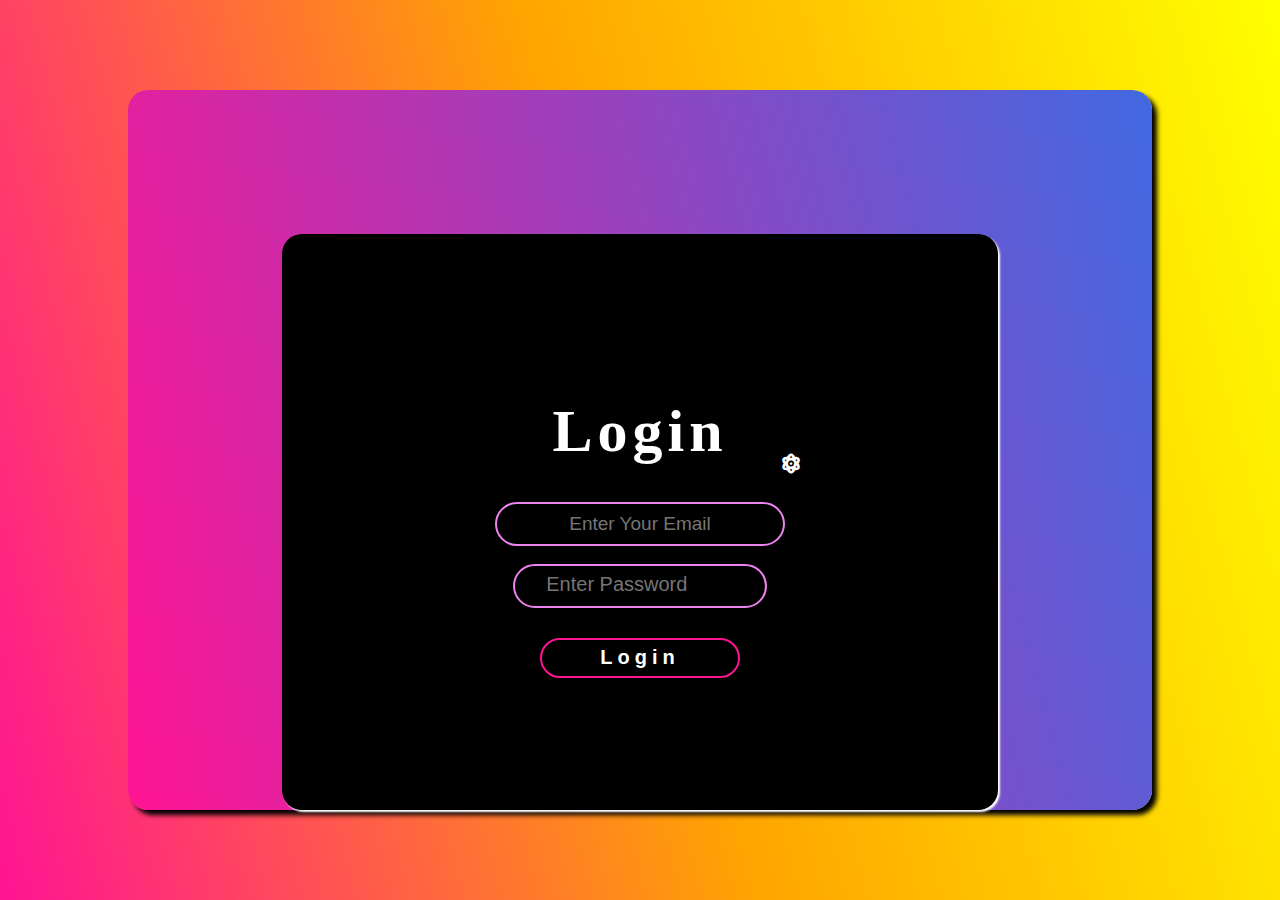
<file: ShoeStoreProject/html/login.html>
<!DOCTYPE html>
<html lang="en">
<head>
    <title>Login Page</title>
   
    <link rel="stylesheet" href="https://cdnjs.cloudflare.com/ajax/libs/font-awesome/6.4.0/css/all.min.css">
    <style>
        *{
            padding: 0px;
            margin: 0px;
        }
        #mainCont{
        width: 100%;
        height: 100vh;
        background-image: linear-gradient(75deg,deeppink,orange,yellow);
        display: flex;
        align-items: center;
        justify-content: center;
        }
        #midCont{
            width: 80%;
            height: 80%;
            background-image: linear-gradient(75deg,deeppink,royalblue);
            border-radius: 20px;
            display: flex;
            align-items: end;
            justify-content: center;
            box-shadow: 5px 5px 5px black;

        }
        #cont{
            width: 70%;
            height:80%;
            background-color: black;
            border-radius: 20px;
            box-shadow: 2px 2px 2px white;
            display: flex;
            align-items: center;
            justify-content:center;
            flex-direction: column;
            position: relative;
        }
        h1{
            position: relative;
            top: 0px;
            font-size: 60px;
            color: white;
            letter-spacing: 5px;
            font-weight: bold;
            border-radius: 2px 2px 5px black;

        }
        #input{
            width: 40%;
            height: 40px;
           border: 2px solid violet;
           background-color: transparent;
           border-radius: 200px;
           text-align: center;
           font-size: 20px;
           color: white;
           font-size: 19px;

        }
        #passcont{
        width: 250px;
        height: 40px;
        border: 2px solid violet;
        background-color: transparent;
        color: white;
        font-size: 20px;
        letter-spacing: 5px;
        font-weight: bold;
        border-radius: 200px;
        text-align: center;
        }
        #button{
            width: 200px;
            height: 40px;
            border: 2px solid deeppink;
            background-color: transparent;
            color: white;
            font-size: 20px;
            letter-spacing: 5px;
            font-weight: bold;
            border-radius: 200px;
            text-align: center;
            position: relative;
            bottom: -30px;
        }
        #password{
            width: 75%;
            height: 80%;
            position: relative;
            top: -20px;
          border: none;
          background-color: transparent;
          font-size: 20px;
          color: white;
          border:none;
          outline: none;
        }
        h5{
            color: white;
            font-size: 15px;
            text-align: center;
            display: none;
        }
        i{
            width: 30px;
            height: 30px;
            position: absolute;
            color: white;
            top: 220px;
            right: 190px;
        }
    </style>
</head>
 <body>
       <div id="mainCont">
            <div id="midCont">
                 <div id="cont">
                    <h1>Login</h1><br><br>
                    <input id="input" type="text" placeholder="Enter Your Email"><br>
                    <h4 id="email"></h4>
                    <div id="passcont"><br>
                    <input id="password" type="password" placeholder="Enter Password"><br><br>

                    <i class="fa-solid fa-atom fa-flip"></i>
                    </div>
                    <h4 id="msg"></h4>
                    <input id="button" type="button" value="Login">
                 </div>
            </div>
       </div>
</body>
</html>
</file>
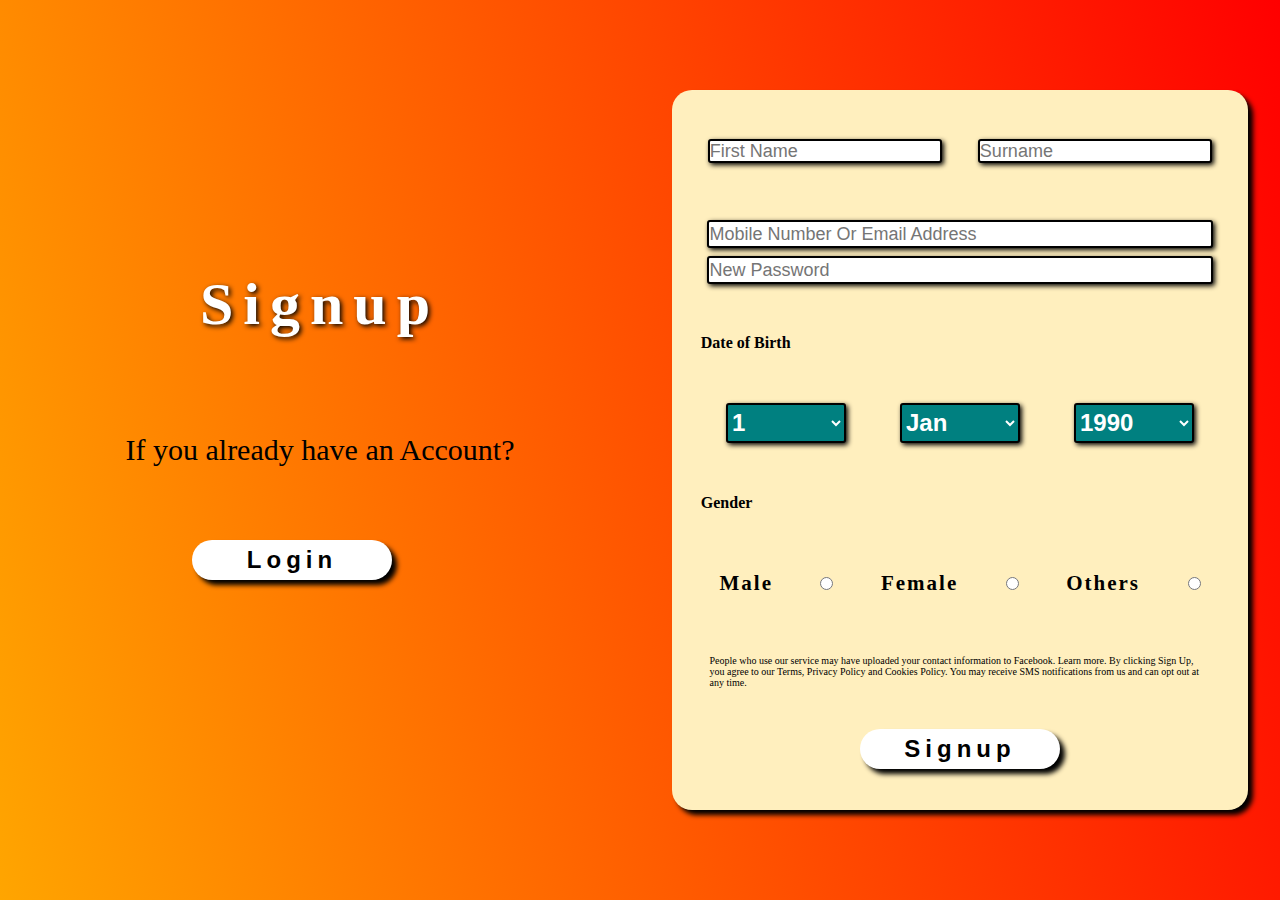
<file: ShoeStoreProject/html/signup.html>
<!DOCTYPE html>
<html lang="en">
<head>
    <title>SignUp</title>
    <link rel="stylesheet" href="../css/signup.css">
    <script src="../js/signup.js" defer></script>
</head>
<body>
    <div id="Info">
        <h1 id="headingSignup">Signup</h1>
        <p id="signUpQus">If you already have an Account?</p>
        <a href="./login.html"><button id="loginBut">Login</button></a>
    </div>
    <div id="signupForm">
        <form action="./login.html">
        <div id="signupContainer">
            <div id="Names">
                 <input class="name" type="text" placeholder="First Name">
                 <input class="name" type="text" placeholder="Surname">
            </div>
            <div id="cont">
                <input class="cont" placeholder="Mobile Number Or Email Address">
                <input class="cont" placeholder="New Password" type="password">
            </div>
                <h4>Date of Birth</h4>
            <div id="dob">
                <select>
                    <option>1</option>
                    <option>2</option>
                    <option>3</option>
                    <option>4</option>
                    <option>5</option>
                    <option>6</option>
                    <option>7</option>
                    <option>8</option>
                    <option>9</option>
                    <option>10</option>
                    <option>11</option>
                    <option>12</option>
                    <option>13</option>
                    <option>14</option>
                    <option>15</option>
                    <option>16</option>
                    <option>17</option>
                    <option>18</option>
                    <option>19</option>
                    <option>20</option>
                    <option>21</option>
                    <option>22</option>
                    <option>23</option>
                    <option>24</option>
                    <option>25</option>
                    <option>26</option>
                    <option>27</option>
                    <option>28</option>
                    <option>29</option>
                    <option>30</option>
                    <option>31</option>
                </select>
                <select>
                    <option>Jan</option>
                    <option>Feb</option>
                    <option>Mar</option>
                    <option>Apr</option>
                    <option>May</option>
                    <option>Jun</option>
                    <option>Jul</option>
                    <option>Aug</option>
                    <option>Sep</option>
                    <option>Oct</option>
                    <option>Nov</option>
                    <option>Dec</option>
                </select>
                <select>
                    <option>1990</option>
                    <option>1991</option>
                    <option>1992</option>
                    <option>1993</option>
                    <option>1994</option>
                    <option>1995</option>
                    <option>1996</option>
                    <option>1997</option>
                    <option>1998</option>
                    <option>1999</option>
                    <option>2000</option>
                    <option>2001</option>
                </select>
            </div>
            <h4>Gender</h4>
            <div id="gender">
                <label>Male</label>
                <input type="radio" name="Gender" oninput="genderSel('Male')">
                <label>Female</label>
                <input type="radio" name="Gender" oninput="genderSel('Female')">
                <label>Others</label>
                <input type="radio" name="Gender" oninput="genderSel('Others')">
            </div>
            <p id="Terms">People who use our service may have uploaded your contact information to Facebook. Learn more. By clicking Sign Up, you agree to our Terms, Privacy Policy and Cookies Policy. You may receive SMS notifications from us and can opt out at any time.</p>
            <input type="submit" value="Signup" id="Signup" onclick="storeTheData()">
        </div>
    </form>
    </div>
</body>
</html>
</file>
<file: ShoeStoreProject/css/signup.css>
*{
    padding: 0px;
    margin: 0px;
}
body{
    width: 100%;
    height: 100vh;
    background-image: linear-gradient(75deg,orange,red);
}
form{
    width: 100%;
    height: 100%;
    display: flex;
    justify-content: center;
    align-items: center;
}
#Info,#signupForm{
    width: 50%;
    height: 100%;
    float: left;
    display: flex;
    justify-content: center;
    align-items: center;
}
#headingSignup{
    position: absolute;
    top: 30%;
    font-size: 60px;
    letter-spacing: 10px;
    color: white;
    text-shadow: 2px 2px 5px black;
}
#signUpQus{
    font-size: 30px;
}
a{
    position: absolute;
    top: 60%;
    left: 15%;
}
#loginBut{
    position: absolute;
    top: 60%;
    width: 200px;
    height: 40px;
    font-size: 24px;
    letter-spacing: 5px;
    font-weight: bold;
    border-radius: 20px;
    border: none;
    box-shadow: 5px 5px 5px black;
    background-color: white;
}
#loginBut:hover{
    background-color: orangered;
    color: white;
}
#signupContainer{
    width: 90%;
    height: 80%;
    background-color: rgb(255, 239, 190);
    border-radius: 20px;
    box-shadow: 5px 5px 5px black;
    display: flex;
    flex-direction: column;
    justify-content: space-evenly;
    align-items: center;
}
#Names{
    width: 100%;
    height: 40px;
    display: flex;
    justify-content: space-evenly;
    align-items: center;
}
.name{
    width: 40%;
    height: 50%;
    border: 2px solid black;
    border-radius: 3px;
    box-shadow: 2px 2px 5px black;
    font-size: 18px;
}
#cont{
    width: 100%;
    height: 80px;
    display: flex;
    flex-direction: column;
    justify-content: space-evenly;
    align-items: center;
}
.cont{
    width: 87%;
    height: 24px;
    border: 2px solid black;
    border-radius: 3px;
    box-shadow: 2px 2px 5px black;
    font-size: 18px;
}
h4{
    width: 90%;   
}
#dob,#gender{
    width: 100%;
    height: 60px;
    display: flex;
    justify-content: space-evenly;
    align-items: center;
}
select{
    width: 120px;
    height: 40px;
    background-color: teal;
    color: white;
    font-size: 24px;
    font-weight: bold;
    border: 2px solid black;
    border-radius: 3px;
    box-shadow: 2px 2px 5px black;
}
label{
    font-size: 21px;
    font-weight: bold;
    letter-spacing: 2px;
}
#Terms{
    font-size: 10px;
    width: 87%;
}
#Signup
   { 
    top: 60%;
    width: 200px;
    height: 40px;
    font-size: 24px;
    letter-spacing: 5px;
    font-weight: bold;
    border-radius: 20px;
    border: none;
    box-shadow: 5px 5px 5px black;
    background-color: white;
}
</file>
